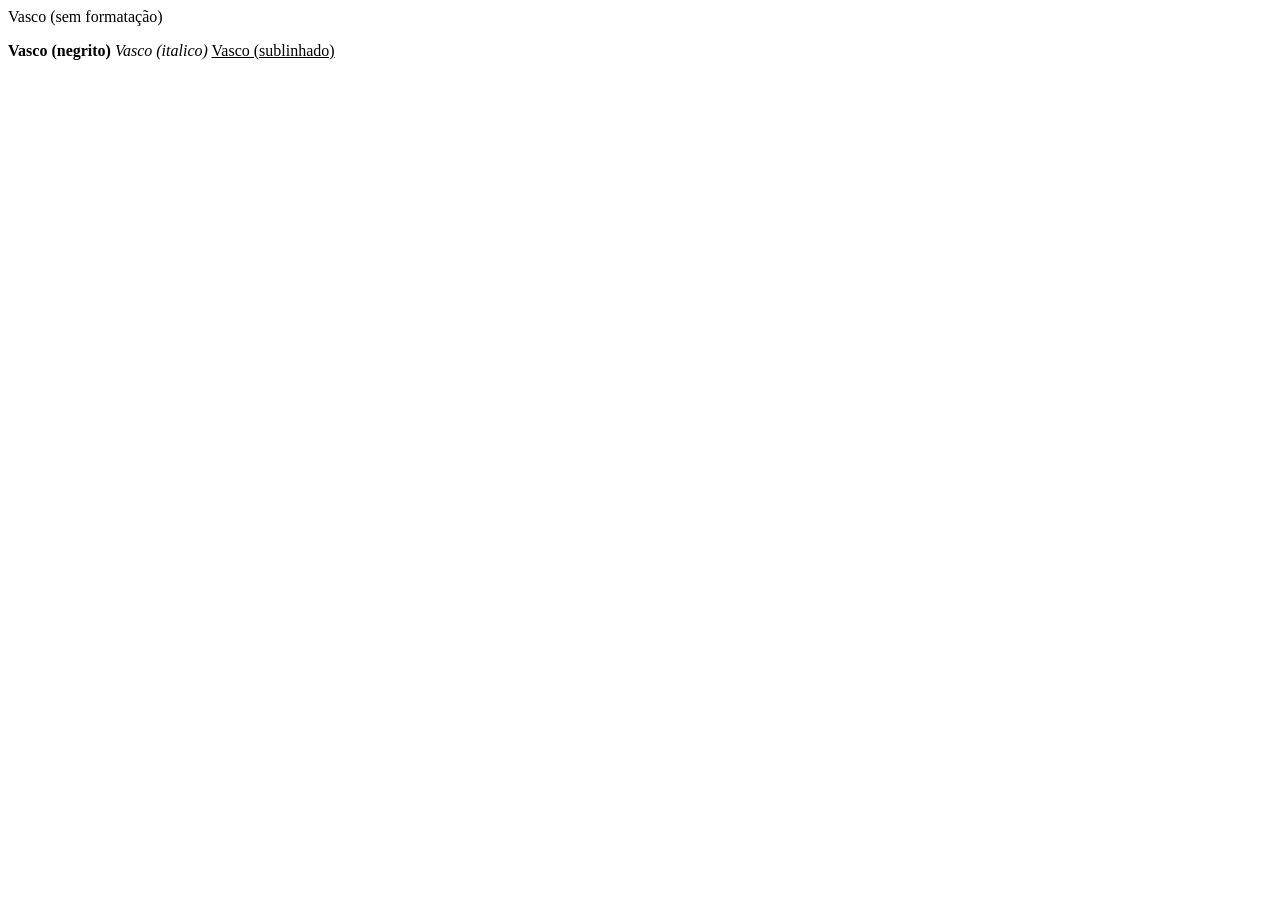
<file: formatação textual.html>
<html lang="pt-br"></html>
 <head>
    <meta charset="UTF-8">
<body>
    <p>Vasco (sem formatação)</p>
    <b>Vasco (negrito)</b>
    <i>Vasco (italico)</i>
    <u>Vasco (sublinhado)</u>
</body>
 </head>
</file>
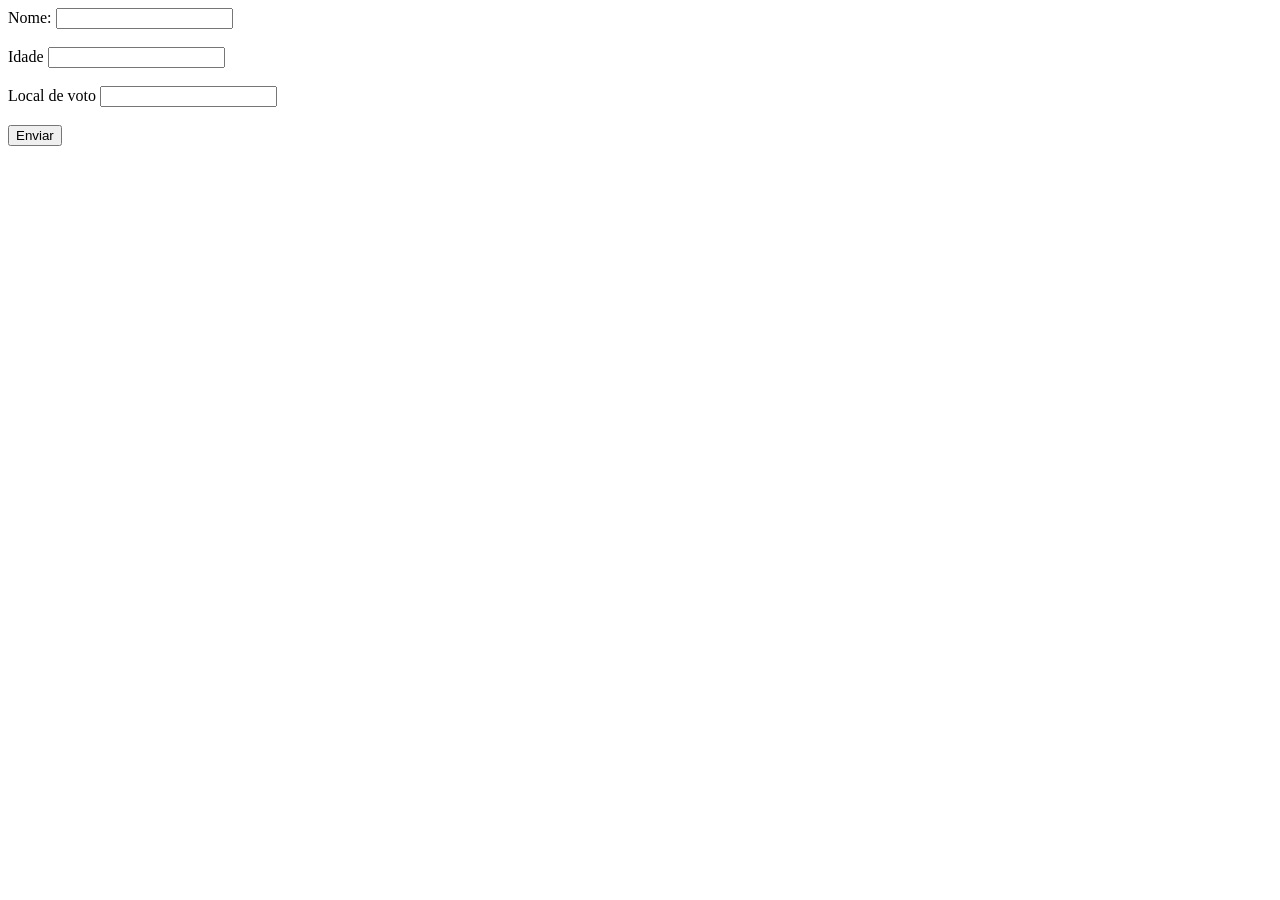
<file: formulario.html>
<html lang="pt-br">
<head>
    <meta charset="UTF-8">
<body>
     <form>
        <label for "nome">Nome:</label>
        <input type="text" id="nome"/>
        <br>
        <br>
        <label for "idade" > Idade</label>
        <input type="Number" id="idade"/>
        <br>
        <br>
        <label for="local">Local de voto</label>
        <input type="text" id="local de voto"/>
        <br>
        <br>
        <input type="submit" value="Enviar"/>
     </form>
</body>
</head>
</html>
</file>
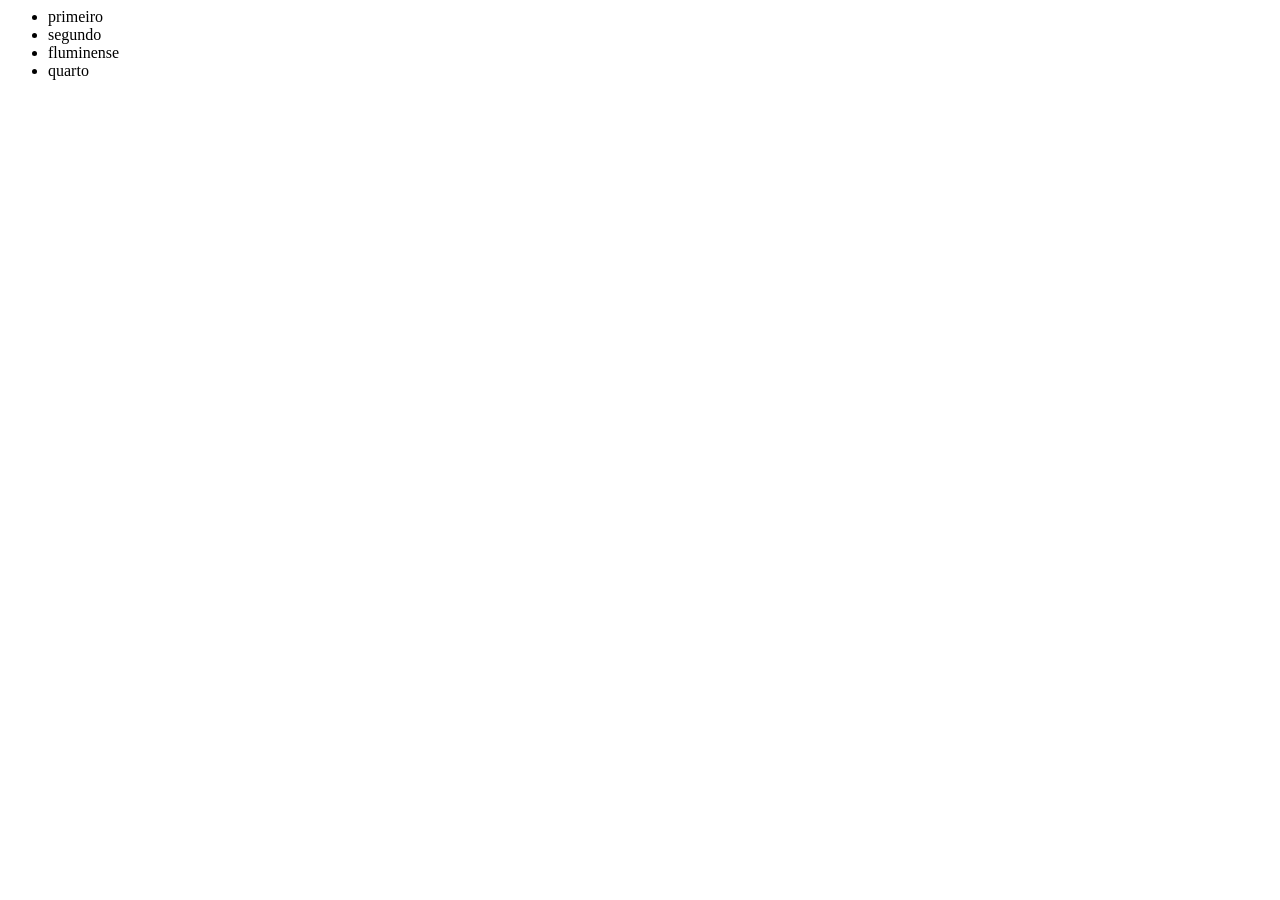
<file: Lista.html>
<html lang="pt-br">
<head>
    <meta charset="UTF-8">
<body>
    <ul>
     <li>primeiro</li>   
     <li>segundo</li>   
     <li>fluminense</li>   
     <li>quarto</li>   
    </ul>
</body>
</head>
</html>
</file>
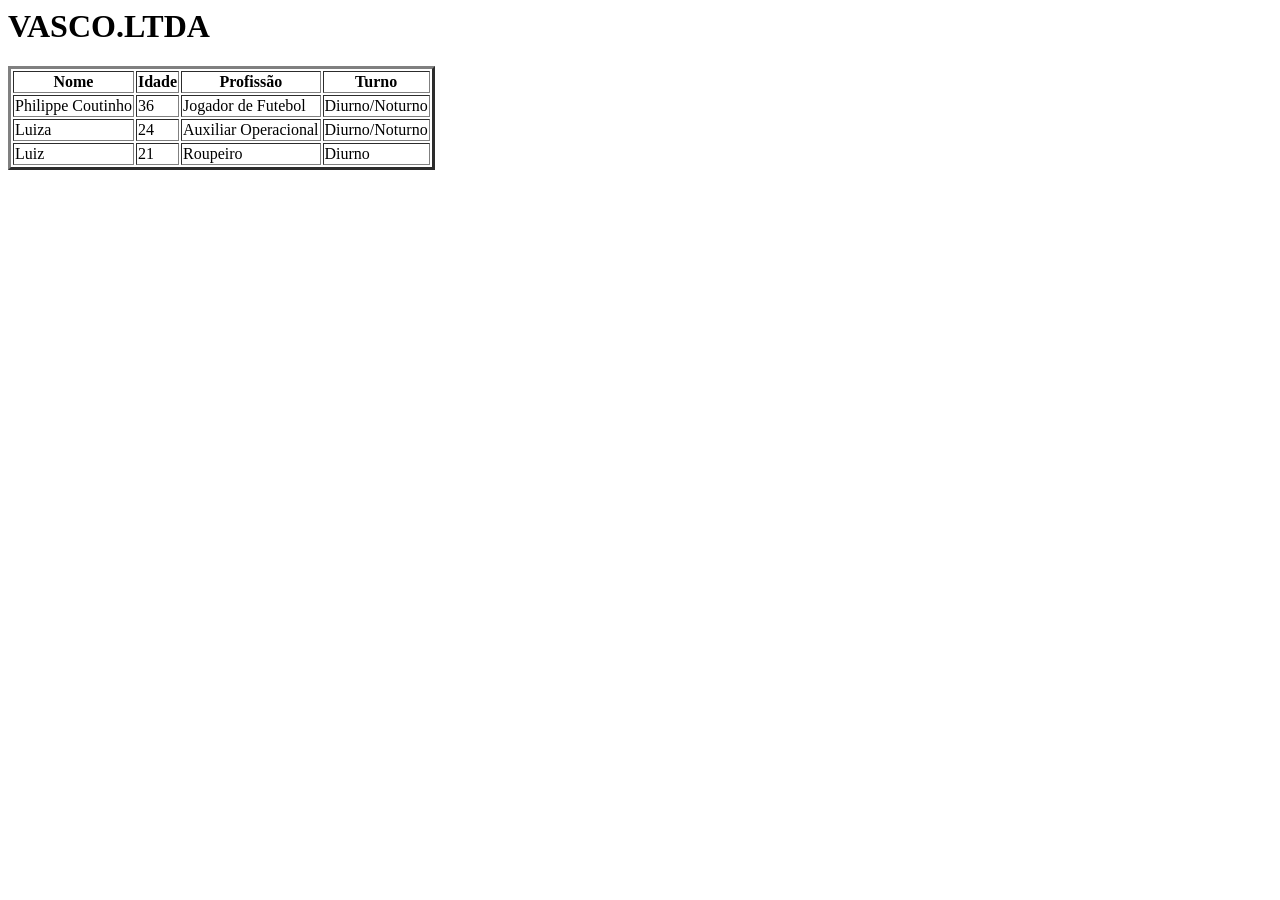
<file: tabela.html>
<html lang="pt-BR"></html>
<head>
    <meta charset="UTF-8">
    <meta name="viewport" content="width=device-width, initial-scale=1.0">
    <title>VASCO.LTDA</title>
</head>
<body>
    <h1>VASCO.LTDA</h1>
    <table border="3">
        <thead>
            <tr>
                <th>Nome</th>
                <th>Idade</th>
                <th>Profissão</th>
                <th>Turno</th>
            </tr>
        </thead>
        <tbody>
            <tr>
                <td>Philippe Coutinho</td>
                <td>36</td>
                <td>Jogador de Futebol</td>
                <td>Diurno/Noturno</td>
            </tr>
            <tr>
                <td>Luiza</td>
                <td>24</td>
                <td>Auxiliar Operacional</td>
                <td>Diurno/Noturno</td>
            </tr>
            <tr>
                <td>Luiz</td>
                <td>21</td>
                <td>Roupeiro</td>
                <td>Diurno</td>
            </tr>
        </tbody>
    </table>
</body>
</html>
</file>
